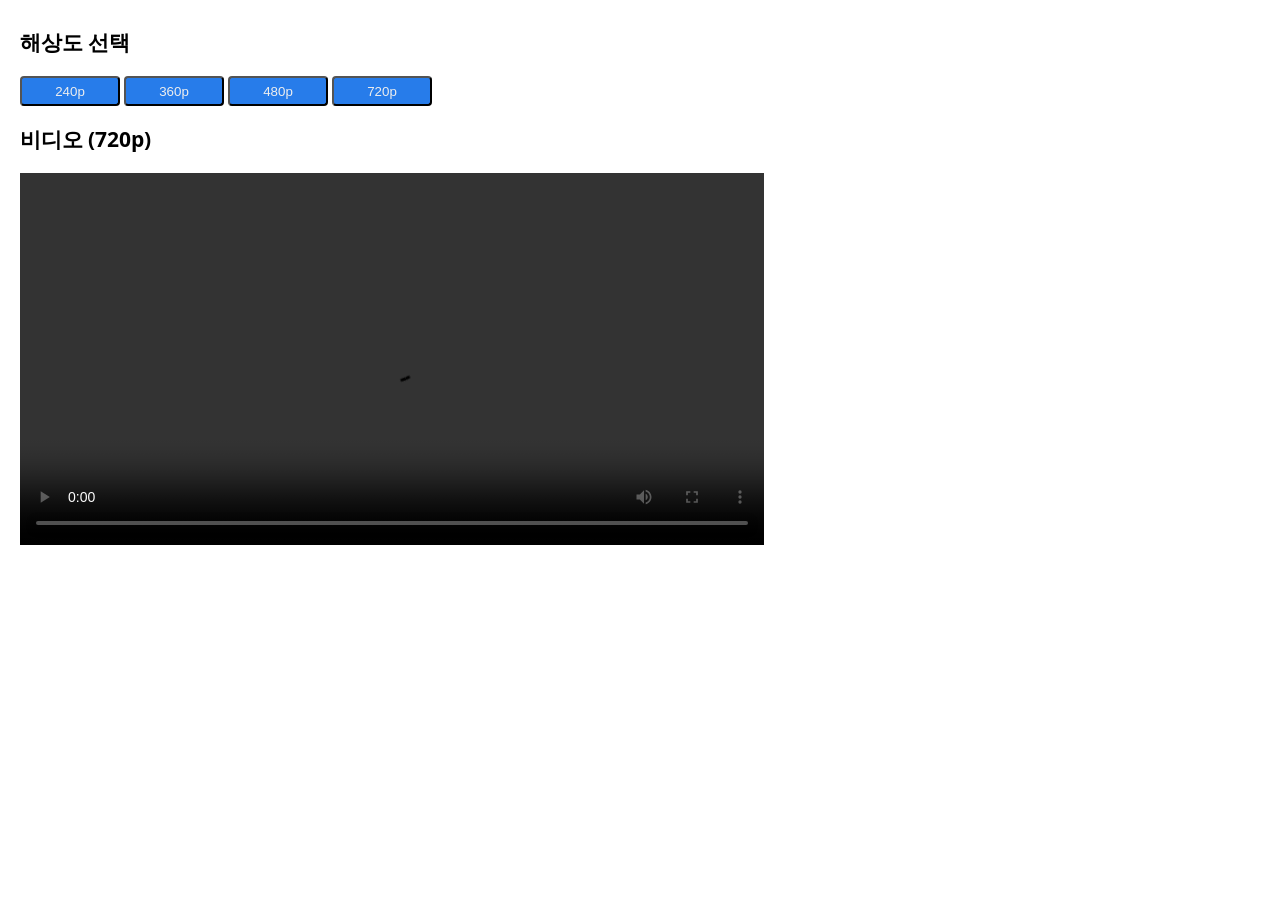
<file: module_sample_api/a_external_files/test_html/video-streaming.html>
<!DOCTYPE html>
<html xmlns="http://www.w3.org/1999/xhtml"
      xmlns:th="http://www.thymeleaf.org" xmlns:sec="http://www.w3.org/1999/xhtml"
>

<head>
    <title>ProwdTemplate</title>
    <meta charset="UTF-8"/>
    <title>Login</title>
    <link href="https://fonts.googleapis.com/css?family=Open+Sans:400,700" rel="stylesheet"/>
    <style>
        /* [Tag] */
        body {
            padding: 10px 20px;
            box-sizing: border-box;
            height: 100%;
            min-height: 100vh;
            font-family: 'Open Sans', sans-serif;
            font-size: 14px;
            font-weight: 400;
            line-height: 1.5;
            margin: 0;
            flex-direction: column;
        }


        /* [Class] */

        /* [Id] */
        #h240,
        #h360,
        #h480,
        #h720{
            padding:5px 10px;
            width: 100px;
            height: 30px;
            background-color: #277cea;
            color: #eee;
            border-radius: 0.25rem;
        }

        /* [Name] */


    </style>

    <script src="https://code.jquery.com/jquery-3.6.3.min.js"></script>
    <script type="text/javascript">
        $(document).ready(function () {
            $("#h240").on("click", function () {
                var ct = $("#video")[0].currentTime;
                var paused = $("#video")[0].paused;
                $("#movie_src").attr("src", 'http://127.0.0.1:12006/api-test/video-streaming?videoHeight=H240');
                $("#video")[0].load();
                $("#video")[0].currentTime = ct;
                if (!paused) {
                    $("#video")[0].play();
                }
                $("#resolution_txt").text("(240p)");
            });

            $("#h360").on("click", function () {
                var ct = $("#video")[0].currentTime;
                var paused = $("#video")[0].paused;
                $("#movie_src").attr("src", 'http://127.0.0.1:12006/api-test/video-streaming?videoHeight=H360');
                $("#video")[0].load();
                $("#video")[0].currentTime = ct;
                if (!paused) {
                    $("#video")[0].play();
                }
                $("#resolution_txt").text("(320p)");
            });

            $("#h480").on("click", function () {
                var ct = $("#video")[0].currentTime;
                var paused = $("#video")[0].paused;
                $("#movie_src").attr("src", 'http://127.0.0.1:12006/api-test/video-streaming?videoHeight=H480');
                $("#video")[0].load();
                $("#video")[0].currentTime = ct;
                if (!paused) {
                    $("#video")[0].play();
                }
                $("#resolution_txt").text("(480p)");
            });

            $("#h720").on("click", function () {
                var ct = $("#video")[0].currentTime;
                var paused = $("#video")[0].paused;
                $("#movie_src").attr("src", 'http://127.0.0.1:12006/api-test/video-streaming?videoHeight=H720');
                $("#video")[0].load();
                $("#video")[0].currentTime = ct;
                if (!paused) {
                    $("#video")[0].play();
                }
                $("#resolution_txt").text("(720p)");
            });
        });


    </script>
</head>

<body>

<h2>해상도 선택</h2>
<button id="h240" type="button">240p</button>
<button id="h360" type="button">360p</button>
<button id="h480" type="button">480p</button>
<button id="h720" type="button">720p</button>

<h2>비디오 <span id="resolution_txt">(720p)</span></h2>

<video width="60%" height="auto" id="video" preload="auto" controls>
    <source id="movie_src" type="video/mp4"
            src="http://127.0.0.1:12006/api-test/video-streaming?videoHeight=H720"/>
</video>

</body>
</html>
</file>
